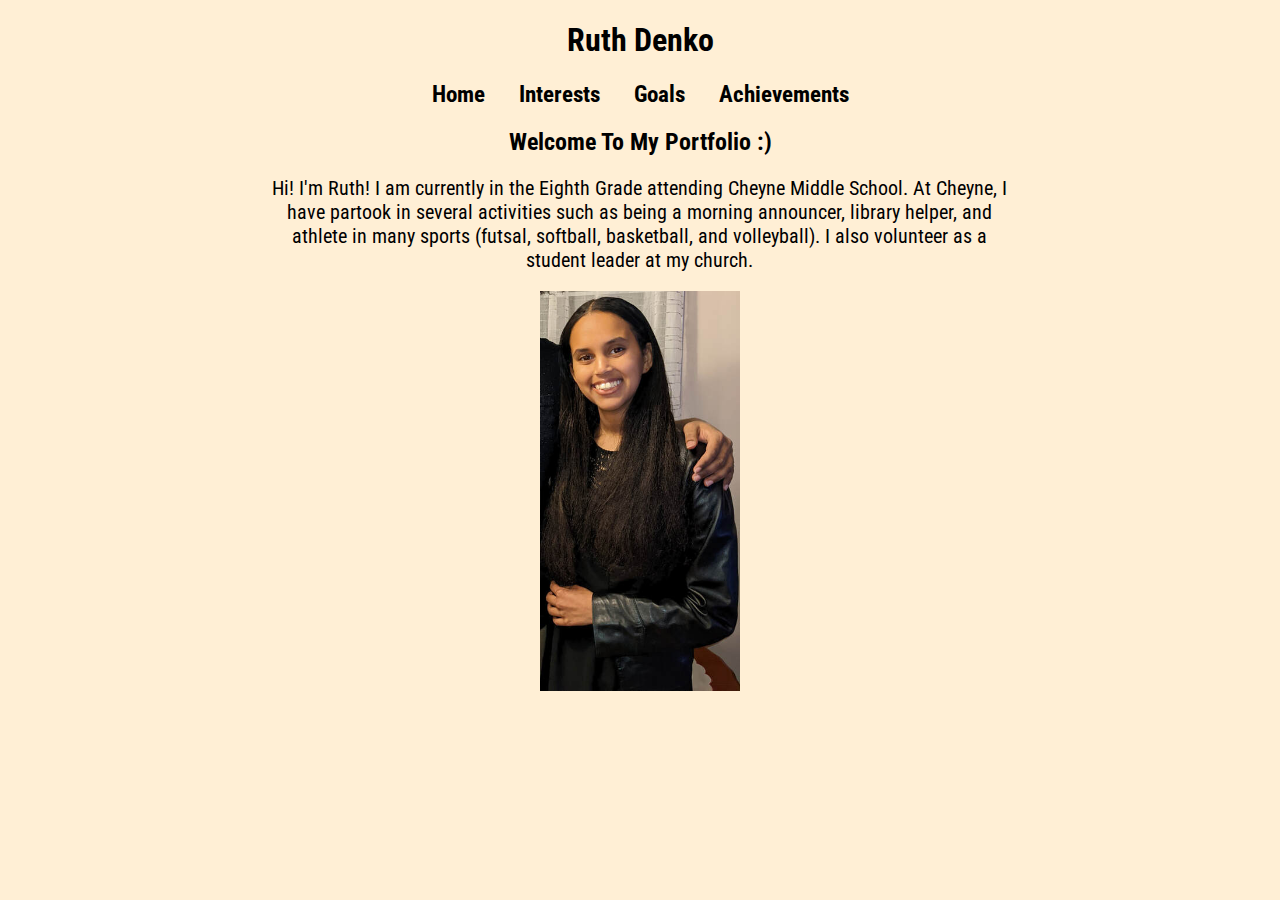
<file: portfolio/index.html>
<!DOCTYPE html>
<html>
    <head>
        <title>Ruth Denko</title>
        <link rel="stylesheet" href="css/styles.css">
        <link rel="preconnect" href="https://fonts.googleapis.com">
        <link rel="preconnect" href="https://fonts.gstatic.com" crossorigin>
        <link href="https://fonts.googleapis.com/css2?family=Roboto+Condensed&display=swap" rel="stylesheet">
    </head>
    <body>
        <h1>Ruth Denko</h1>
        <nav>
            <ul>
                <li><a href="index.html" class="navbar">Home</a></li>
                <li><a href="pages/interests.html" class="navbar">Interests</a></li>
                <li><a href="pages/goals.html" class="navbar">Goals</a></li>
                <li><a href="pages/achievements.html" class="navbar">Achievements</a></li>
            </ul>
        </nav>
        <h2>Welcome To My Portfolio :)</h2>
        <p>Hi! I'm Ruth! I am currently in the Eighth Grade attending Cheyne Middle School. At Cheyne, I have partook in several activities such as being a morning announcer, library helper, and athlete in many sports (futsal, softball, basketball, and volleyball). I also volunteer as a student leader at my church.</p>
       <br>
        <img id="ruth" src="img/Ruth-Photo.jpg">
    </body>
</html>
</file>
<file: portfolio/css/styles.css>
body{
    background-color: papayawhip;
    font-family: 'Roboto Condensed', sans-serif;
}
h1{
    text-align: center;
}
p{
    text-align: center;
    font-size: 20px;
    width: 60%;
    margin: auto;
}
#ruth {
    display: block;
    margin: auto;
    width: 200px; 
    height: 400px;
}

a {
    color: black;
  }
  
ul {
    list-style-type: none;
    margin: 0;
    padding: 0;
    text-align: center;
  }
  
.navbar {
    text-decoration: none;
    padding: 15px;
    font-size: 23px;
    font-weight: bold;
  }
  
.navbar:hover {
    color: lightcoral;
    font-size: 30px;
  }
  
li {
    display: inline;
  }

h2{
    text-align: center;
  }

#container{
    display: grid;
    grid-template-columns: auto auto auto;
    grid-template-rows: 400px 400px 400px;
    justify-content: space-evenly;
  }

.photos{
    width: 370px;
    height: 250px;
  }
  .photos-interests{
    width: 370px;
    height: 400px; 
  }
#container-interests{
    display: grid;
    grid-template-columns: auto auto auto;
    grid-template-rows: 500px 500px 500px;
    justify-content: space-evenly;
  }
</file>
